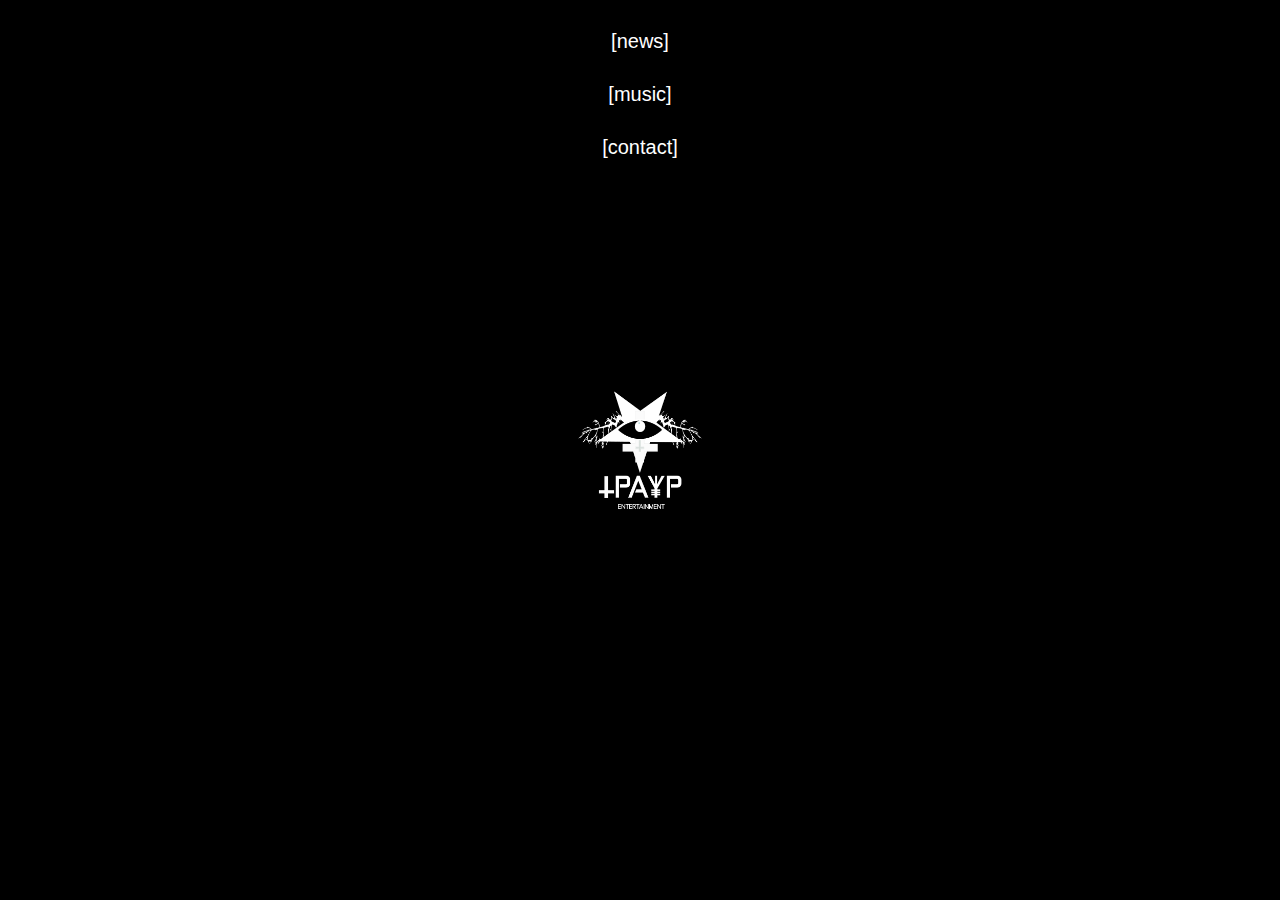
<file: index.html>
<!doctype html>
<html lang="en">
<head>
    <meta charset="UTF-8">
    <meta name="viewport"
          content="width=device-width, user-scalable=no, initial-scale=1.0, maximum-scale=1.0, minimum-scale=1.0">
    <meta http-equiv="X-UA-Compatible" content="ie=edge">
    <link href="https://cdn.jsdelivr.net/npm/bootstrap@5.2.0-beta1/dist/css/bootstrap.min.css" rel="stylesheet" integrity="sha384-0evHe/X+R7YkIZDRvuzKMRqM+OrBnVFBL6DOitfPri4tjfHxaWutUpFmBp4vmVor" crossorigin="anonymous">
    <link  href="src/styles.css" rel="stylesheet">
    <title>Redrumer - Main</title>
</head>
<body>
    <header>
        <div class="container">
            <div class="row">
                <div class="col-4 link-col">
                    <a href="news.html" class="link-to-page">[news]</a>
                </div>
                <div class="col-4 link-col">
                    <a href="music.html" class="link-to-page">[music]</a>
                </div>
                <div class="col-4 link-col">
                    <a href="contact.html" class="link-to-page">[contact]</a>
                </div>
            </div>
        </div>
    </header>
    <img src="images/tpayp_logo.png" alt="eye" class="eye"/>
</body>
</html>
</file>
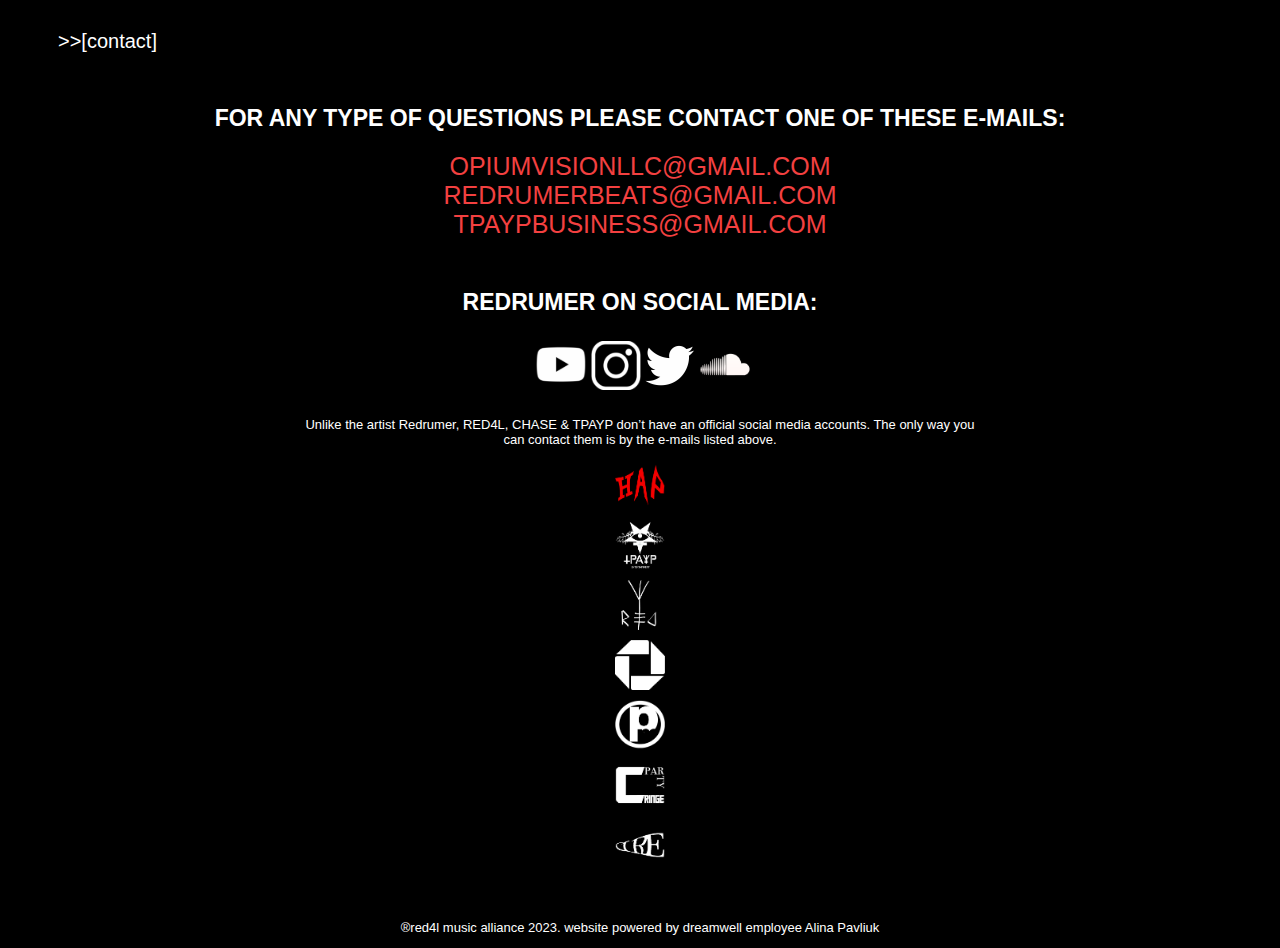
<file: contact.html>
<!DOCTYPE html>
<html lang="en">
<head>
    <meta charset="UTF-8">
    <meta name="viewport"
          content="width=device-width, user-scalable=no, initial-scale=1.0, maximum-scale=1.0, minimum-scale=1.0">
    <meta http-equiv="X-UA-Compatible" content="ie=edge">
    <link href="https://cdn.jsdelivr.net/npm/bootstrap@5.2.0-beta1/dist/css/bootstrap.min.css" rel="stylesheet" integrity="sha384-0evHe/X+R7YkIZDRvuzKMRqM+OrBnVFBL6DOitfPri4tjfHxaWutUpFmBp4vmVor" crossorigin="anonymous">
    <link  href="src/styles.css" rel="stylesheet">
    <title>Redrumer - Contact</title>
</head>
<body>
    <div class="back-link">
        <a href="index.html" class="link-to-page"> >>[contact] </a>
    </div>
    <div class="mails">
        <h1>
            FOR ANY TYPE OF QUESTIONS PLEASE CONTACT ONE OF THESE E-MAILS:
        </h1>
        <p class="mail">
            OPIUMVISIONLLC@GMAIL.COM
        </p>
        <p class="mail">
            REDRUMERBEATS@GMAIL.COM
        </p>
        <p class="mail">
            TPAYPBUSINESS@GMAIL.COM
        </p>
    </div>
    <div class="social-medias">
        <h1>
            REDRUMER ON SOCIAL MEDIA:
        </h1>
        <div class="logos">
            <a href="https://www.youtube.com/channel/UCB4w6SReKBJJiPpyjy9RM9A" target = ”_blank” class="youtube_link">
                <div class="logo-container">
                    <img src="images/youtube_logo.svg" class="logo" alt="youtube_logo">
                </div>
            </a>
            <a href="https://www.instagram.com/redrumer1/" target = ”_blank” class="instagram_link">
                <div class="logo-container">
                    <img src="images/instagram_logo.svg" class="logo" alt="instagram_logo">
                </div>
            </a>
            <a href="https://soundcloud.com/redrumermusic" target = ”_blank” class="twitter_link">
                <div class="logo-container">
                    <img src="images/twitter_logo.svg" class="logo" alt="twitter_logo">
                </div>
            </a>
            <a href="https://soundcloud.com/redrumermusic" target = ”_blank” class="soundcloud_link">
                <div class="logo-container">
                    <img src="images/soundcloud_logo.svg" class="logo" alt="soundcloud_logo">
                </div>
            </a>
        </div>
        <p class="warning-social-media">
            Unlike the artist Redrumer, RED4L, CHASE & TPAYP don’t have an official social media accounts.
            The only way you
            <br />
            can contact them is by the e-mails listed above.
        </p>
    </div>
    <div class="partners">
        <img src="images/hap_logo.png" class="partner-logo" alt="hap_logo">
        <img src="images/tpayp_logo.png" class="partner-logo" alt="eye_logo">
        <img src="images/red4l_logo.png" class="partner-logo" alt="red4l_logo">
        <img src="images/chase_logo.png" class="partner-logo" alt="chase_logo">
        <img src="images/opium_logo.png" class="partner-logo" alt="opium_logo">
        <img src="images/cringeparty_logo.png" class="partner-logo" alt="cringeparty_logo">
        <img src="images/cure_logo.png" class="partner-logo" alt="cure_logo">
    </div>
    <footer>
        <p class="main-footer">®red4l music alliance 2023. website powered by dreamwell employee Alina Pavliuk</p>
    </footer>
</body>
</html>
</file>
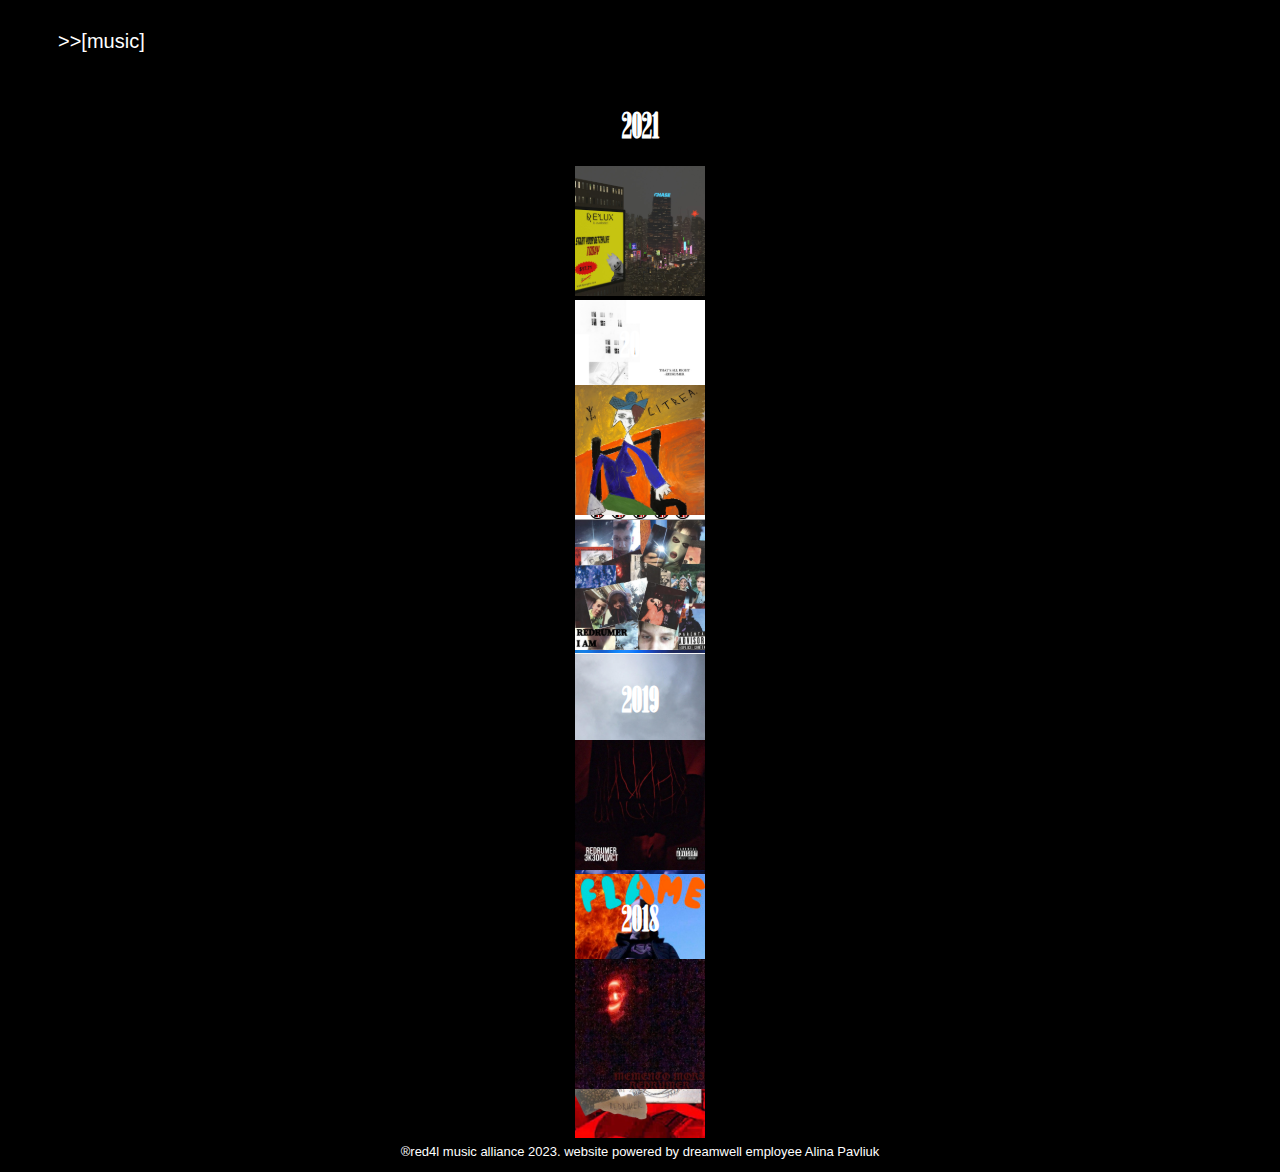
<file: music.html>
<!DOCTYPE html>
<html lang="en">
<head>
    <meta charset="UTF-8">
    <meta name="viewport"
          content="width=device-width, user-scalable=no, initial-scale=1.0, maximum-scale=1.0, minimum-scale=1.0">
    <meta http-equiv="X-UA-Compatible" content="ie=edge">
    <link href="https://cdn.jsdelivr.net/npm/bootstrap@5.2.0-beta1/dist/css/bootstrap.min.css" rel="stylesheet" integrity="sha384-0evHe/X+R7YkIZDRvuzKMRqM+OrBnVFBL6DOitfPri4tjfHxaWutUpFmBp4vmVor" crossorigin="anonymous">
    <link  href="src/styles.css" rel="stylesheet">
    <title>Redrumer - Music</title>
</head>
<body>
    <div class="back-link">
        <a href="index.html" class="link-to-page"> >>[music] </a>
    </div>
    <div class="container">
        <div class="row">
            <div class="col">
                <div class="row">
                    <h1 class="year">
                        2021
                    </h1>
                </div>
                <div class="row album-covers-row mb-5">
                    <div class="col-3 album-cover-div">
                        <a href="">
                            <img src="images/album_covers/relux.svg" class="album-cover" alt="album-cover">
                        </a>
                    </div>
                    <div class="col-3 album-cover-div">
                        <a href="">
                            <img src="images/album_covers/thats_all_right.svg" class="album-cover" alt="album-cover">
                        </a>
                    </div>
                    <div class="col-3 album-cover-div">
                        <a href="">
                            <img src="images/album_covers/opium.svg" class="album-cover" alt="album-cover">
                        </a>
                    </div>
                    <div class="col-3 album-cover-div">
                        <a href="">
                            <img src="images/album_covers/move.svg" class="album-cover" alt="album-cover">
                        </a>
                    </div>
                </div>
            </div>
        </div>
        <div class="row">
            <div class="col">
                <div class="row">
                    <h1 class="year">
                        2020
                    </h1>
                </div>
                <div class="row album-covers-row mb-5">
                    <div class="col-3 album-cover-div">
                        <a href="">
                            <img src="images/album_covers/citrea.svg" class="album-cover" alt="album-cover">
                        </a>
                    </div>
                    <div class="col-3 album-cover-div">
                        <a href="">
                            <img src="images/album_covers/redrum_season.svg" class="album-cover" alt="album-cover">
                        </a>
                    </div>
                    <div class="col-3 album-cover-div">
                        <a href="">
                            <img src="images/album_covers/zavodnoi.svg" class="album-cover" alt="album-cover">
                        </a>
                    </div>
                    <div class="col-3 album-cover-div">
                        <a href="">
                            <img src="images/album_covers/zerkala.svg" class="album-cover" alt="album-cover">
                        </a>
                    </div>
                </div>
                <div class="row album-covers-row mb-5">
                    <div class="col-3 album-cover-div">
                        <a href="">
                            <img src="images/album_covers/i_am.svg" class="album-cover" alt="album-cover">
                        </a>
                    </div>
                    <div class="col-3 album-cover-div">
                        <a href="">
                            <img src="images/album_covers/odin.svg" class="album-cover" alt="album-cover">
                        </a>
                    </div>
                    <div class="col-3 album-cover-div">
                        <a href="">
                            <img src="images/album_covers/extrim.svg" class="album-cover" alt="album-cover">
                        </a>
                    </div>
                    <div class="col-3 album-cover-div">
<!--                        <a href="">-->
<!--                            <img src="images/album_covers/move.svg" class="album-cover" alt="album-cover">-->
<!--                        </a>-->
                    </div>
                </div>
            </div>
        </div>
        <div class="row">
            <div class="col">
                <div class="row">
                    <h1 class="year">
                        2019
                    </h1>
                </div>
                <div class="row album-covers-row mb-5">
                    <div class="col-3 album-cover-div">
                        <a href="">
                            <img src="images/album_covers/ekzorcist.svg" class="album-cover" alt="album-cover">
                        </a>
                    </div>
                    <div class="col-3 album-cover-div">
                        <a href="">
                            <img src="images/album_covers/flame.svg" class="album-cover" alt="album-cover">
                        </a>
                    </div>
                    <div class="col-3 album-cover-div">
                        <a href="">
                            <img src="images/album_covers/whisper.svg" class="album-cover" alt="album-cover">
                        </a>
                    </div>
                    <div class="col-3 album-cover-div">
<!--                        <a href="">-->
<!--                            <img src="images/album_covers/move.svg" class="album-cover" alt="album-cover">-->
<!--                        </a>-->
                    </div>
                </div>
            </div>
        </div>
        <div class="row">
            <div class="col">
                <div class="row">
                    <h1 class="year">
                        2018
                    </h1>
                </div>
                <div class="row album-covers-row mb-5">
                    <div class="col-3 album-cover-div">
                        <a href="">
                            <img src="images/album_covers/memento_mori.svg" class="album-cover" alt="album-cover">
                        </a>
                    </div>
                    <div class="col-3 album-cover-div">
<!--                        <a href="">-->
<!--                            <img src="images/album_covers/thats_all_right.svg" class="album-cover" alt="album-cover">-->
<!--                        </a>-->
                    </div>
                    <div class="col-3 album-cover-div">
<!--                        <a href="">-->
<!--                            <img src="images/album_covers/opium.svg" class="album-cover" alt="album-cover">-->
<!--                        </a>-->
                    </div>
                    <div class="col-3 album-cover-div">
<!--                        <a href="">-->
<!--                            <img src="images/album_covers/move.svg" class="album-cover" alt="album-cover">-->
<!--                        </a>-->
                    </div>
                </div>
            </div>
        </div>
        <div class="row">
            <p class="main-footer">®red4l music alliance 2023. website powered by dreamwell employee Alina Pavliuk</p>
        </div>
    </div>
</body>
</html>
</file>
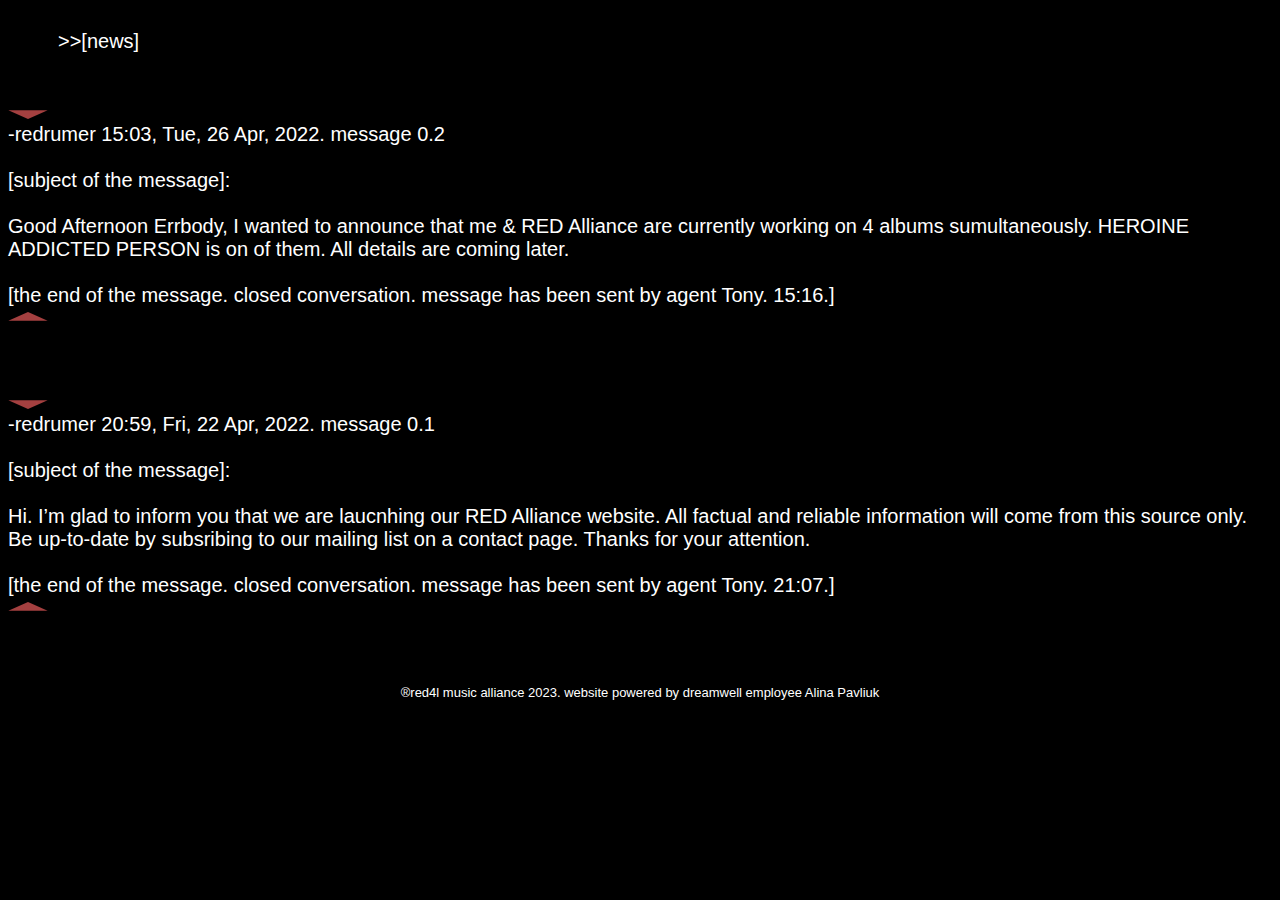
<file: news.html>
<!DOCTYPE html>
<html lang="en">
<head>
    <meta charset="UTF-8">
    <meta name="viewport"
          content="width=device-width, user-scalable=no, initial-scale=1.0, maximum-scale=1.0, minimum-scale=1.0">
    <meta http-equiv="X-UA-Compatible" content="ie=edge">
    <link href="https://cdn.jsdelivr.net/npm/bootstrap@5.2.0-beta1/dist/css/bootstrap.min.css" rel="stylesheet" integrity="sha384-0evHe/X+R7YkIZDRvuzKMRqM+OrBnVFBL6DOitfPri4tjfHxaWutUpFmBp4vmVor" crossorigin="anonymous">
    <link  href="src/styles.css" rel="stylesheet">
    <title>Redrumer - News</title>
</head>
<body>
    <div class="back-link">
        <a href="index.html" class="link-to-page"> >>[news] </a>
    </div>
  <div class="container">
      <div class="row">
          <div class="col-12 article">
              <img src="images/polygon_news.svg" alt="polygon" class="polygon">
              <p class="news-text">
                  -redrumer 15:03, Tue, 26 Apr, 2022. message 0.2
                  <br /> <br />
                  [subject of the message]:
                  <br /> <br />
                  Good Afternoon Errbody, I wanted to announce that me & RED Alliance are currently working on 4 albums sumultaneously. HEROINE ADDICTED PERSON is on of them. All details are coming later.
                  <br /> <br />
                  [the end of the message. closed conversation. message has been sent by agent Tony. 15:16.]
              </p>
              <img src="images/polygon_news.svg" alt="polygon" class="polygon polygon-down">
          </div>
      </div>
      <div class="row">
          <div class="col-12 article">
              <img src="images/polygon_news.svg" alt="polygon" class="polygon">
              <p class="news-text">
                  -redrumer 20:59, Fri, 22 Apr, 2022. message 0.1
                  <br /> <br />
                  [subject of the message]:
                  <br /> <br />
                  Hi. I’m glad to inform you that we are laucnhing our RED Alliance website. All factual and reliable information will come from this source only. Be up-to-date by subsribing to our mailing list on a contact page. Thanks for your attention.
                  <br /> <br />
                  [the end of the message. closed conversation. message has been sent by agent Tony. 21:07.]
              </p>
              <img src="images/polygon_news.svg" alt="polygon" class="polygon polygon-down">
          </div>
      </div>
       <div class="row">
           <p class="main-footer">®red4l music alliance 2023. website powered by dreamwell employee Alina Pavliuk</p>
       </div>
  </div>
</body>
</html>
</file>
<file: src/styles.css>
body {
    background-color: black;
    font-family: Baskerville, sans-serif;
}

h1{
    margin-bottom: 20px;
    color: white;
    font-size: 23px;
    text-align: center;
}

a {
    text-decoration: none;
}

.main-footer {
    margin-top: 50px;
    color: white;
    text-align: center;
    width: 100%;
    font-size: 13px;
}

.eye {
    width: 128px;
    position: absolute;
    left: 50%;
    top: 50%;
    transform: translate(-50%, -50%);
}

.link-col {
    margin-top: 30px;
    text-align: center;
}

.link-to-page {
    font-family: Baskerville, sans-serif;
    color: white;
    font-size: 20px;
}

.link-to-page:hover {
    color: #535977;
}

.back-link {
    font-size: 20px;
    margin: 30px 50px;
    height: 45px;
}
.polygon {
    width: 40px;
}

.polygon-down {
    transform: rotate(180deg);
}

.news-text {
    margin: 0;
    color: white;
    font-size: 20px;
}

.article {
    margin-bottom: 70px;
}

.mail {
    color: #F34040;
    text-align: center;
    margin: 0;
    font-size: 25px;
}

.mails {
    margin-bottom: 50px;
}

.logos {
    text-align: center;
}

.logo {
    padding: 3px;
    width: 50px;
    transition: all 0.5s ease-in-out;
}

.logo-container {
    width: 50px;
    display: inline-grid;
}

.logo:hover {
    width: 47px;
}

.warning-social-media {
    margin-top: 20px;
    font-size: 13px;
    color: white;
    text-align: center;
}

.partner-logo {
    display: block;
    margin: 10px auto;
    width: 50px;
}

@font-face {
    font-family: "Onyx";
    src: url(../fonts/NIRVANA.TTF) format("truetype");
}

.year {
    font-family: Onyx, serif;
    font-size: 35px;
}

.album-cover {
    width: 130px;
    transition: all 0.5s ease-in-out;
}

.album-cover:hover {
    width: 135px;
}

.album-covers-row {
    height: 135px;
}

.album-cover-div {
    text-align: center;
}
</file>
